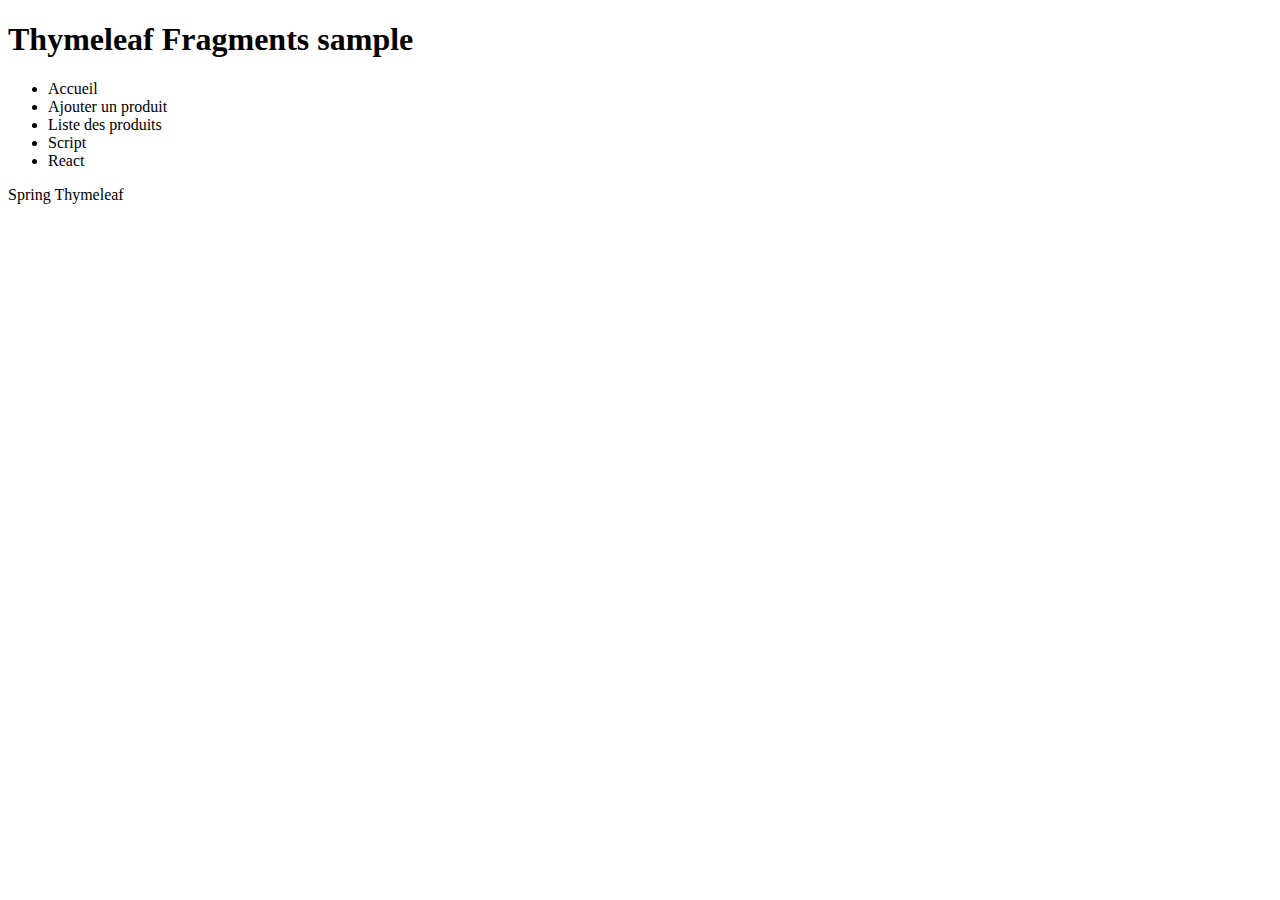
<file: src/main/resources/templates/pages/fragments/general.html>
<!DOCTYPE HTML>
<html xmlns:th="http://www.thymeleaf.org">
<head th:fragment="headerfiles">
<meta charset="UTF-8" />
<link th:href="@{/css/styles.css}" rel="stylesheet" />
</head>
<body>
    <div th:fragment="header">
        <h1>Thymeleaf Fragments sample</h1>
    </div>
    <div th:fragment="topnav" class="topnav">
    	<ul>
    		<li><a th:href="@{/index}">Accueil</a></li>
    		<li><a th:href="@{/ajoutProduit}">Ajouter un produit</a></li>
    		<li><a th:href="@{/listeProduit}">Liste des produits</a></li>
    		<li><a th:href="@{/script}">Script</a></li>
    		<li><a th:href="@{/react}">React</a></li>
    	</ul>
    </div>
    <footer class="footer" th:fragment="footer">
    	<a th:href="@{http://www.spring.io}">Spring</a>
        <a th:href="@{http://www.thymeleaf.org}">Thymeleaf</a>
    </footer>
</body>
</html>
</file>
